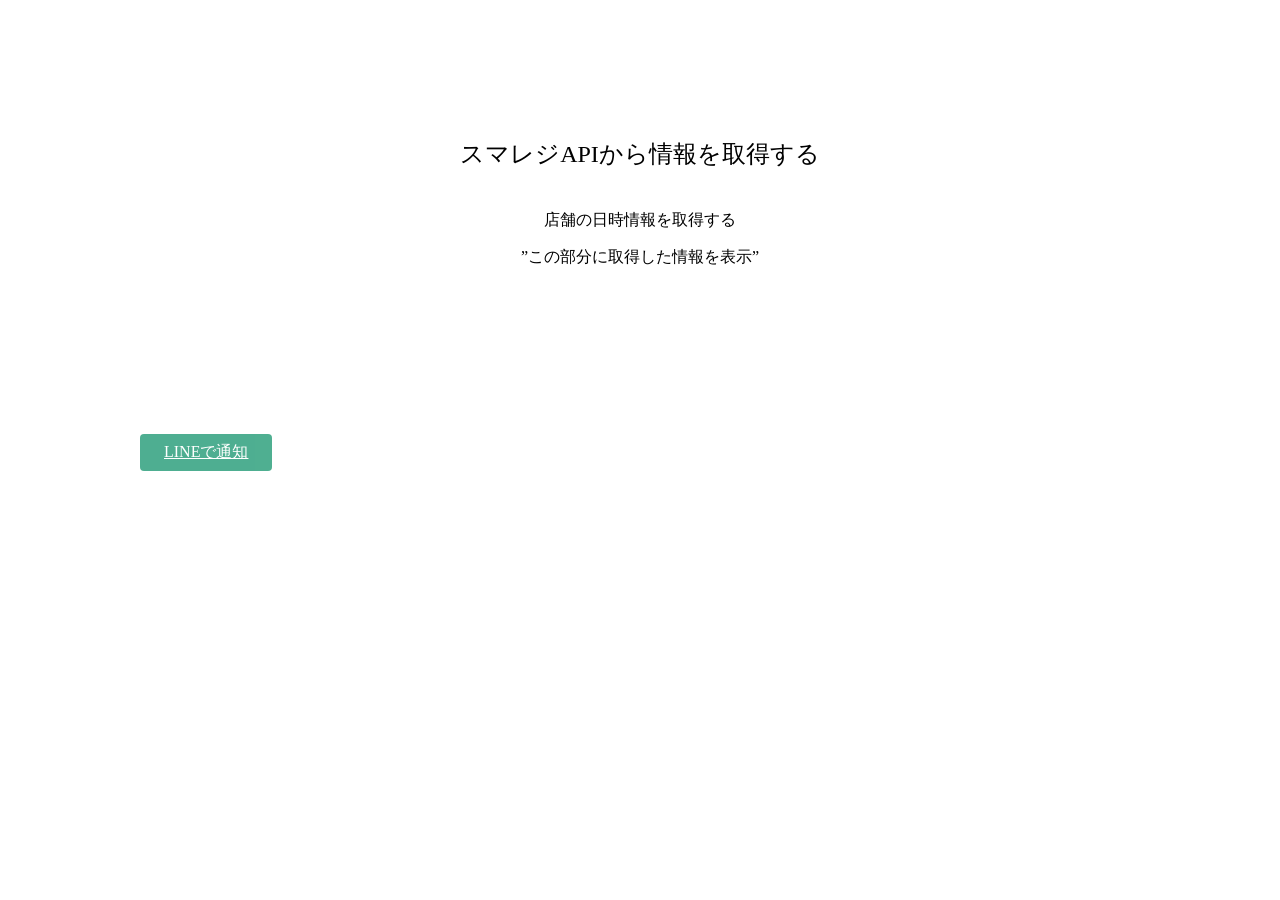
<file: index.html>
<html>
  <head>
    <meta charset="utf-8">
    <link rel="stylesheet" href="test.css">
    <title>TestPage</title>
  </head>
  <body>
    <section class="wrapper">
        <div class="container">
            <div class="content">
                <h2 class="heading">スマレジAPIから情報を取得する</h2>
                <p>店舗の日時情報を取得する</p>
                <p>”この部分に取得した情報を表示”</p>
            </div>
            <div class="container">
              <div class="btn-wrapper">
                <a href="#" class="btn LINE">LINEで通知</a>
                </a>
              </div>
        </div>
    </section>
  </body>
</html>
</file>
<file: test.css>
/* container */
.wrapper{
    width:100%;
}

.wrapper .container{
    max-width:1000px;
    margin:0px auto;
    padding:80px 0px;
}

/* content */
.wrapper .content{
    padding:50px;
    text-align:center;
}

.wrapper .content .heading{
    margin:0px 0px 40px 0px;
    font-size: 24px;
    font-weight: normal;
    text-align: center;
}

.btn {
    padding: 8px 24px;
    color: white;
    display: inline-block;
    opacity: 0.8;
    border-radius: 4px;
}
  
.btn:hover {
    opacity: 1;
}
  
.LINE {
    background-color: #239b76;
}
    
.btn-wrapper {
    margin: 20px 0;
}
  
.btn-wrapper p {
    margin: 10px 0;
}
</file>
